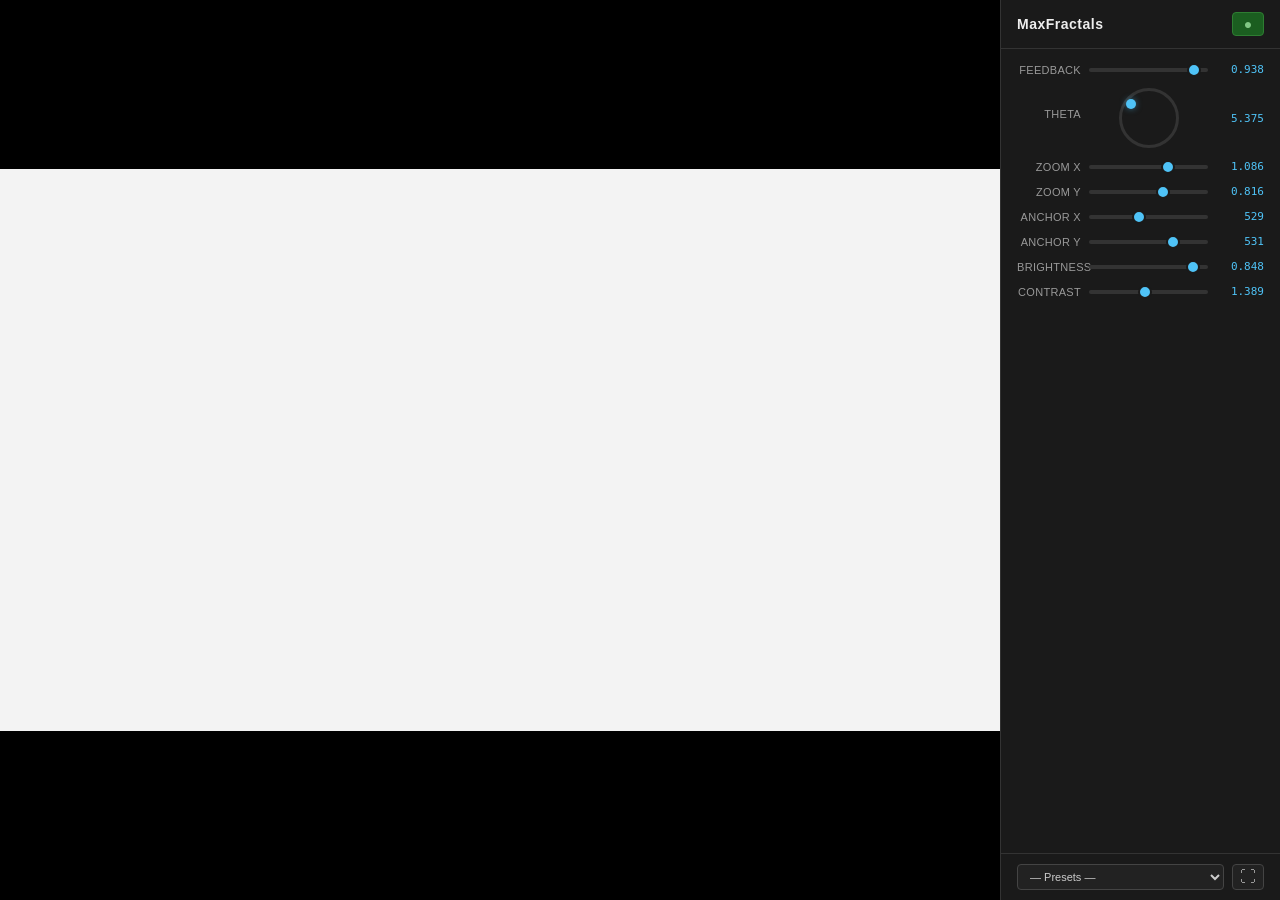
<file: index.html>
<!DOCTYPE html>
<html lang="en">
<head>
<meta charset="UTF-8">
<meta name="viewport" content="width=device-width, initial-scale=1.0">
<title>MaxFractals</title>
<link rel="stylesheet" href="style.css">
</head>
<body>
<div id="app">
  <div id="viewer">
    <canvas id="canvas"></canvas>
  </div>
  <div id="panel">
    <div id="header">
      <h1>MaxFractals</h1>
      <button id="toggle-btn" class="active">●</button>
    </div>

    <div id="controls">
      <div class="ctrl">
        <label>Feedback</label>
        <input type="range" id="feedback" min="0" max="1" step="0.001" value="0.9375">
        <span class="val" id="feedback-val">0.938</span>
      </div>

      <div class="ctrl">
        <label>Theta</label>
        <div id="theta-dial" class="dial">
          <div class="dial-ring"></div>
          <div class="dial-indicator"></div>
        </div>
        <span class="val" id="theta-val">5.38</span>
      </div>

      <div class="ctrl">
        <label>Zoom X</label>
        <input type="range" id="zoom-x" min="-3" max="3" step="0.001" value="1.086">
        <span class="val" id="zoom-x-val">1.086</span>
      </div>

      <div class="ctrl">
        <label>Zoom Y</label>
        <input type="range" id="zoom-y" min="-3" max="3" step="0.001" value="0.816">
        <span class="val" id="zoom-y-val">0.816</span>
      </div>

      <div class="ctrl">
        <label>Anchor X</label>
        <input type="range" id="anchor-x" min="0" max="1280" step="1" value="529">
        <span class="val" id="anchor-x-val">529</span>
      </div>

      <div class="ctrl">
        <label>Anchor Y</label>
        <input type="range" id="anchor-y" min="0" max="720" step="1" value="531">
        <span class="val" id="anchor-y-val">531</span>
      </div>

      <div class="ctrl">
        <label>Brightness</label>
        <input type="range" id="brightness" min="-1" max="1" step="0.001" value="0.848">
        <span class="val" id="brightness-val">0.848</span>
      </div>

      <div class="ctrl">
        <label>Contrast</label>
        <input type="range" id="contrast" min="0" max="3" step="0.001" value="1.389">
        <span class="val" id="contrast-val">1.389</span>
      </div>
    </div>

    <div id="footer">
      <select id="presets">
        <option value="">— Presets —</option>
      </select>
      <button id="fullscreen-btn">⛶</button>
    </div>
  </div>
</div>

<video id="video" autoplay playsinline muted></video>

<script src="app.js"></script>
</body>
</html>
</file>
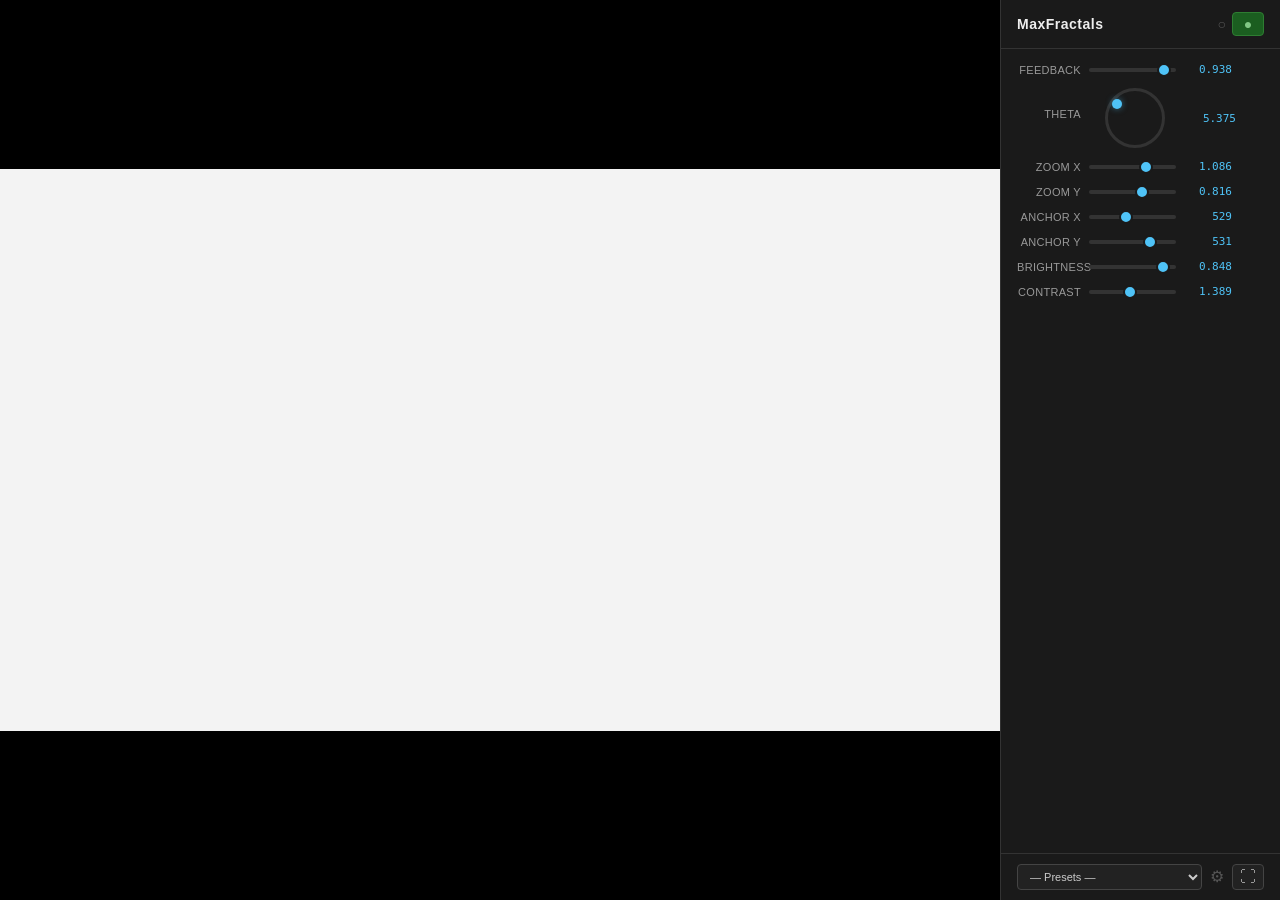
<file: web/index.html>
<!DOCTYPE html>
<html lang="en">
<head>
<meta charset="UTF-8">
<meta name="viewport" content="width=device-width, initial-scale=1.0">
<title>MaxFractals</title>
<link rel="stylesheet" href="style.css">
</head>
<body oncontextmenu="return false;">
<div id="app">
  <div id="viewer">
    <canvas id="canvas"></canvas>
  </div>
  <div id="panel">
    <div id="header">
      <h1>MaxFractals</h1>
      <div id="header-right">
        <span id="midi-dot" title="MIDI disconnected">○</span>
        <button id="toggle-btn" class="active">●</button>
      </div>
    </div>

    <div id="controls">
      <div class="ctrl">
        <label>Feedback</label>
        <input type="range" id="feedback" min="0" max="1" step="0.001" value="0.9375">
        <span class="val" id="feedback-val">0.938</span>
        <span class="midi-badge" id="feedback-midi"></span>
      </div>

      <div class="ctrl">
        <label>Theta</label>
        <div id="theta-dial" class="dial">
          <div class="dial-ring"></div>
          <div class="dial-indicator"></div>
        </div>
        <span class="val" id="theta-val">5.38</span>
        <span class="midi-badge" id="theta-midi"></span>
      </div>

      <div class="ctrl">
        <label>Zoom X</label>
        <input type="range" id="zoom-x" min="-3" max="3" step="0.001" value="1.086">
        <span class="val" id="zoom-x-val">1.086</span>
        <span class="midi-badge" id="zoom-x-midi"></span>
      </div>

      <div class="ctrl">
        <label>Zoom Y</label>
        <input type="range" id="zoom-y" min="-3" max="3" step="0.001" value="0.816">
        <span class="val" id="zoom-y-val">0.816</span>
        <span class="midi-badge" id="zoom-y-midi"></span>
      </div>

      <div class="ctrl">
        <label>Anchor X</label>
        <input type="range" id="anchor-x" min="0" max="1280" step="1" value="529">
        <span class="val" id="anchor-x-val">529</span>
        <span class="midi-badge" id="anchor-x-midi"></span>
      </div>

      <div class="ctrl">
        <label>Anchor Y</label>
        <input type="range" id="anchor-y" min="0" max="720" step="1" value="531">
        <span class="val" id="anchor-y-val">531</span>
        <span class="midi-badge" id="anchor-y-midi"></span>
      </div>

      <div class="ctrl">
        <label>Brightness</label>
        <input type="range" id="brightness" min="-1" max="1" step="0.001" value="0.848">
        <span class="val" id="brightness-val">0.848</span>
        <span class="midi-badge" id="brightness-midi"></span>
      </div>

      <div class="ctrl">
        <label>Contrast</label>
        <input type="range" id="contrast" min="0" max="3" step="0.001" value="1.389">
        <span class="val" id="contrast-val">1.389</span>
        <span class="midi-badge" id="contrast-midi"></span>
      </div>
    </div>

    <div id="footer">
      <select id="presets">
        <option value="">— Presets —</option>
      </select>
      <a href="midi-test.html" style="color:#555;font-size:16px;text-decoration:none;line-height:1;" title="MIDI diagnostics">⚙</a>
      <button id="fullscreen-btn">⛶</button>
    </div>
  </div>
</div>

<video id="video" autoplay playsinline muted></video>

<script src="app.js"></script>
</body>
</html>
</file>
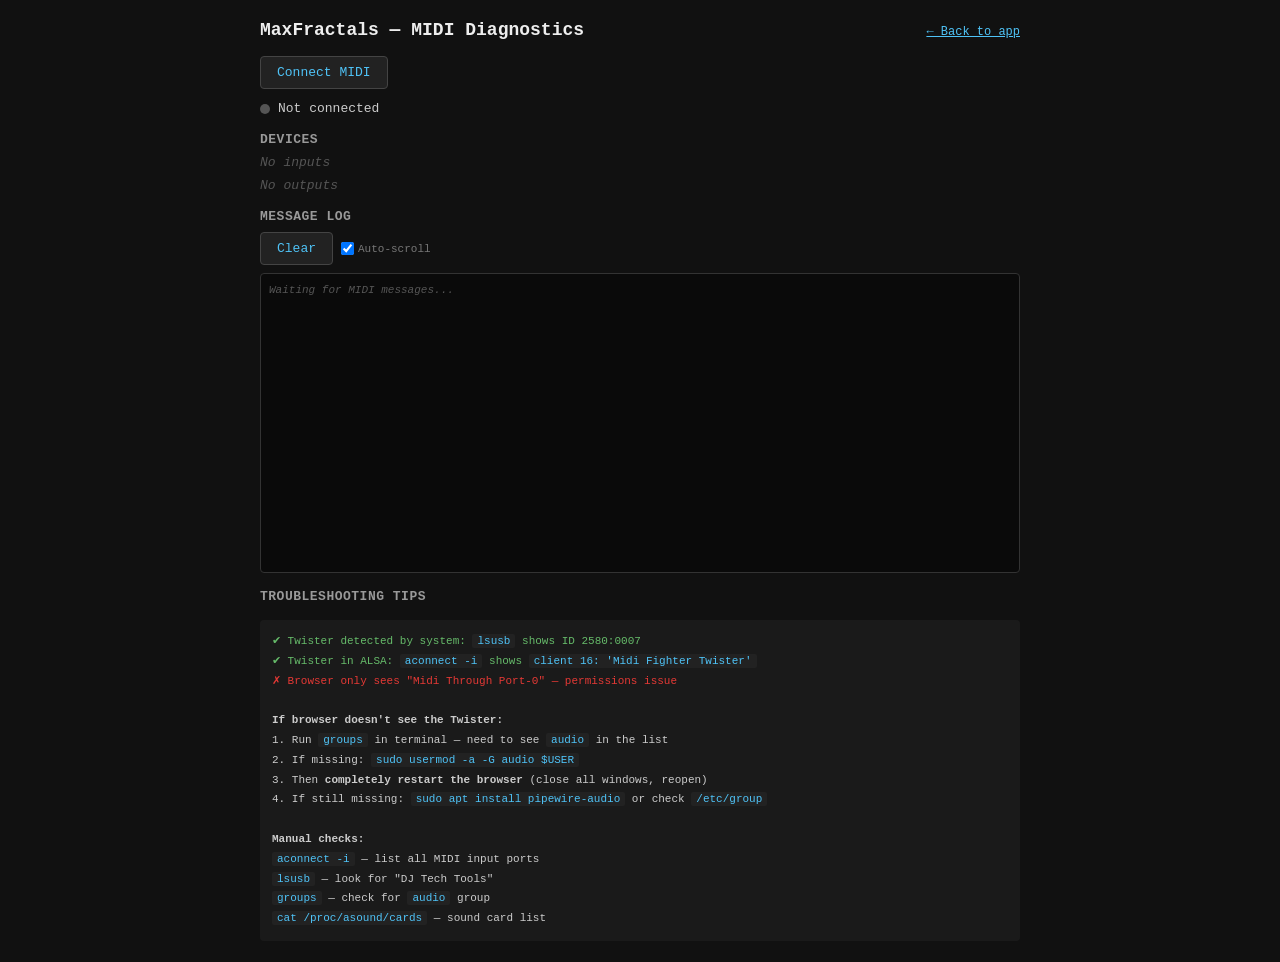
<file: web/midi-test.html>
<!DOCTYPE html>
<html lang="en">
<head>
<meta charset="UTF-8">
<meta name="viewport" content="width=device-width, initial-scale=1.0">
<title>MIDI Diagnostics — MaxFractals</title>
<style>
*, *::before, *::after { box-sizing: border-box; margin: 0; padding: 0; }
body {
  background: #111; color: #ccc;
  font-family: 'SF Mono', 'Fira Code', 'Consolas', monospace;
  font-size: 13px; padding: 20px;
  max-width: 800px; margin: 0 auto;
}
h1 { font-size: 18px; color: #eee; margin-bottom: 16px; }
h2 { font-size: 13px; color: #999; text-transform: uppercase; letter-spacing: 0.5px; margin: 16px 0 8px; }
button {
  background: #222; color: #4fc3f7; border: 1px solid #444;
  padding: 8px 16px; font-size: 13px; border-radius: 4px;
  cursor: pointer; font-family: inherit;
}
button:hover { background: #333; border-color: #4fc3f7; }
button:disabled { opacity: 0.4; cursor: default; }
#status { margin: 12px 0; display: flex; align-items: center; gap: 8px; }
#dot { width: 10px; height: 10px; border-radius: 50%; background: #555; display: inline-block; }
#dot.ok { background: #66bb6a; box-shadow: 0 0 8px rgba(102,187,106,0.5); }
#dot.err { background: #e53935; box-shadow: 0 0 8px rgba(229,57,53,0.5); }
.device-list { margin: 8px 0; }
.device { padding: 6px 8px; background: #1a1a1a; border-radius: 4px; margin: 4px 0; font-size: 12px; }
.device .name { color: #eee; }
.device .meta { color: #777; font-size: 11px; }
.device .conn { color: #66bb6a; }
.device .disc { color: #e53935; }
#msg-log {
  background: #0a0a0a; border: 1px solid #333; border-radius: 4px;
  height: 300px; overflow-y: auto; padding: 8px;
  font-size: 11px; line-height: 1.6;
}
#msg-log .entry { padding: 1px 0; border-bottom: 1px solid #1a1a1a; }
#msg-log .time { color: #555; margin-right: 6px; }
#msg-log .raw { color: #4fc3f7; margin-right: 8px; }
#msg-log .parsed { color: #ccc; }
#msg-log .chan { color: #ce93d8; }
#msg-log .note { color: #81c784; }
#msg-log .cc { color: #ffb74d; }
#toolbar { display: flex; gap: 8px; margin-bottom: 8px; align-items: center; }
#toolbar label { color: #777; font-size: 11px; display: flex; align-items: center; gap: 4px; cursor: pointer; }
.tips { background: #1a1a1a; border-radius: 4px; padding: 12px; font-size: 11px; line-height: 1.8; margin-top: 16px; }
.tips code { background: #222; padding: 1px 5px; border-radius: 2px; color: #4fc3f7; }
.tips .ok { color: #66bb6a; }
.tips .fail { color: #e53935; }
</style>
</head>
<body>
<div style="display:flex;justify-content:space-between;align-items:baseline;margin-bottom:16px">
  <h1 style="margin-bottom:0">MaxFractals — MIDI Diagnostics</h1>
  <a href="index.html" style="color:#4fc3f7;font-size:12px;">← Back to app</a>
</div>

<button id="connect-btn">Connect MIDI</button>

<div id="status">
  <span id="dot"></span>
  <span id="status-text">Not connected</span>
</div>

<h2>Devices</h2>
<div id="inputs" class="device-list"><em style="color:#555">No inputs</em></div>
<div id="outputs" class="device-list"><em style="color:#555">No outputs</em></div>

<h2>Message Log</h2>
<div id="toolbar">
  <button id="clear-btn">Clear</button>
  <label><input type="checkbox" id="autoscroll" checked> Auto-scroll</label>
</div>
<div id="msg-log"><em style="color:#555">Waiting for MIDI messages...</em></div>

<h2>Troubleshooting Tips</h2>
<div class="tips">
  <div class="ok">✔ Twister detected by system: <code>lsusb</code> shows ID 2580:0007</div>
  <div class="ok">✔ Twister in ALSA: <code>aconnect -i</code> shows <code>client 16: 'Midi Fighter Twister'</code></div>
  <div class="fail">✗ Browser only sees "Midi Through Port-0" — permissions issue</div>
  <br>
  <div><strong>If browser doesn't see the Twister:</strong></div>
  <div>1. Run <code>groups</code> in terminal — need to see <code>audio</code> in the list</div>
  <div>2. If missing: <code>sudo usermod -a -G audio $USER</code></div>
  <div>3. Then <strong>completely restart the browser</strong> (close all windows, reopen)</div>
  <div>4. If still missing: <code>sudo apt install pipewire-audio</code> or check <code>/etc/group</code></div>
  <br>
  <div><strong>Manual checks:</strong></div>
  <div><code>aconnect -i</code> — list all MIDI input ports</div>
  <div><code>lsusb</code> — look for "DJ Tech Tools"</div>
  <div><code>groups</code> — check for <code>audio</code> group</div>
  <div><code>cat /proc/asound/cards</code> — sound card list</div>
</div>

<script src="midi-test.js"></script>
</body>
</html>
</file>
<file: style.css>
*, *::before, *::after { box-sizing: border-box; margin: 0; padding: 0; }

html, body {
  height: 100%;
  background: #111;
  color: #ccc;
  font-family: -apple-system, 'Helvetica Neue', Arial, sans-serif;
  font-size: 12px;
  overflow: hidden;
  user-select: none;
}

#app {
  display: flex;
  height: 100%;
  width: 100%;
}

#viewer {
  flex: 1;
  display: flex;
  align-items: center;
  justify-content: center;
  min-width: 0;
  background: #000;
}

#canvas {
  display: block;
  max-width: 100%;
  max-height: 100%;
  object-fit: contain;
  background: #000;
}

#panel {
  width: 280px;
  min-width: 280px;
  background: #1a1a1a;
  display: flex;
  flex-direction: column;
  border-left: 1px solid #333;
  overflow-y: auto;
}

#header {
  display: flex;
  align-items: center;
  justify-content: space-between;
  padding: 12px 16px;
  border-bottom: 1px solid #333;
}

#header h1 {
  font-size: 14px;
  font-weight: 600;
  color: #eee;
  letter-spacing: 0.5px;
}

#toggle-btn {
  width: 32px;
  height: 24px;
  border: 1px solid #444;
  border-radius: 4px;
  background: #222;
  color: #666;
  font-size: 14px;
  cursor: pointer;
  transition: all 0.15s;
}

#toggle-btn.active {
  background: #1b5e20;
  border-color: #2e7d32;
  color: #81c784;
}

#toggle-btn:hover { opacity: 0.85; }

#controls {
  flex: 1;
  padding: 8px 16px;
  overflow-y: auto;
}

.ctrl {
  display: flex;
  align-items: center;
  gap: 8px;
  padding: 6px 0;
  position: relative;
}

.ctrl label {
  width: 64px;
  font-size: 11px;
  color: #999;
  text-align: right;
  flex-shrink: 0;
  text-transform: uppercase;
  letter-spacing: 0.3px;
}

.ctrl input[type="range"] {
  flex: 1;
  min-width: 0;
  -webkit-appearance: none;
  appearance: none;
  height: 4px;
  border-radius: 2px;
  background: #333;
  outline: none;
}

.ctrl input[type="range"]::-webkit-slider-thumb {
  -webkit-appearance: none;
  width: 14px;
  height: 14px;
  border-radius: 50%;
  background: #4fc3f7;
  border: 2px solid #1a1a1a;
  cursor: pointer;
  transition: transform 0.1s;
}

.ctrl input[type="range"]::-webkit-slider-thumb:hover {
  transform: scale(1.15);
}

.ctrl input[type="range"]::-moz-range-thumb {
  width: 14px;
  height: 14px;
  border-radius: 50%;
  background: #4fc3f7;
  border: 2px solid #1a1a1a;
  cursor: pointer;
}

.val {
  width: 48px;
  font-size: 11px;
  color: #4fc3f7;
  text-align: right;
  font-variant-numeric: tabular-nums;
  flex-shrink: 0;
  font-family: 'SF Mono', 'Fira Code', monospace;
}

.dial {
  position: relative;
  width: 60px;
  height: 60px;
  flex-shrink: 0;
  cursor: pointer;
  margin: 0 auto;
}

.dial-ring {
  width: 100%;
  height: 100%;
  border-radius: 50%;
  border: 3px solid #333;
  background: transparent;
  transition: border-color 0.15s;
}

.dial:hover .dial-ring { border-color: #555; }

.dial-indicator {
  position: absolute;
  width: 10px;
  height: 10px;
  border-radius: 50%;
  background: #4fc3f7;
  top: 50%;
  left: 50%;
  margin: -5px 0 0 -5px;
  pointer-events: none;
  transition: background 0.15s;
  box-shadow: 0 0 6px rgba(79, 195, 247, 0.5);
}

.ctrl:has(.dial) { gap: 4px; }
.ctrl:has(.dial) label { align-self: flex-start; margin-top: 20px; }

#footer {
  display: flex;
  gap: 8px;
  padding: 10px 16px;
  border-top: 1px solid #333;
  align-items: center;
}

#presets {
  flex: 1;
  background: #222;
  color: #ccc;
  border: 1px solid #444;
  border-radius: 4px;
  padding: 5px 8px;
  font-size: 11px;
  cursor: pointer;
  outline: none;
}

#presets:focus { border-color: #4fc3f7; }

#fullscreen-btn {
  width: 32px;
  height: 26px;
  border: 1px solid #444;
  border-radius: 4px;
  background: #222;
  color: #999;
  font-size: 16px;
  cursor: pointer;
  line-height: 1;
  transition: all 0.15s;
}

#fullscreen-btn:hover { background: #333; color: #eee; }

video { display: none; }

@media (max-width: 700px) {
  #app { flex-direction: column; }
  #panel {
    width: 100%;
    min-width: 0;
    max-height: 45vh;
    border-left: none;
    border-top: 1px solid #333;
  }
  #viewer { flex: 0 1 auto; height: 55vh; }
}
</file>
<file: web/style.css>
*, *::before, *::after { box-sizing: border-box; margin: 0; padding: 0; }

html, body {
  height: 100%;
  background: #111;
  color: #ccc;
  font-family: -apple-system, 'Helvetica Neue', Arial, sans-serif;
  font-size: 12px;
  overflow: hidden;
  user-select: none;
}

#app {
  display: flex;
  height: 100%;
  width: 100%;
}

#viewer {
  flex: 1;
  display: flex;
  align-items: center;
  justify-content: center;
  min-width: 0;
  background: #000;
}

#canvas {
  display: block;
  max-width: 100%;
  max-height: 100%;
  object-fit: contain;
  background: #000;
}

#panel {
  width: 280px;
  min-width: 280px;
  background: #1a1a1a;
  display: flex;
  flex-direction: column;
  border-left: 1px solid #333;
  overflow-y: auto;
}

#header {
  display: flex;
  align-items: center;
  justify-content: space-between;
  padding: 12px 16px;
  border-bottom: 1px solid #333;
}

#header h1 {
  font-size: 14px;
  font-weight: 600;
  color: #eee;
  letter-spacing: 0.5px;
}

#toggle-btn {
  width: 32px;
  height: 24px;
  border: 1px solid #444;
  border-radius: 4px;
  background: #222;
  color: #666;
  font-size: 14px;
  cursor: pointer;
  transition: all 0.15s;
}

#toggle-btn.active {
  background: #1b5e20;
  border-color: #2e7d32;
  color: #81c784;
}

#toggle-btn:hover { opacity: 0.85; }

#controls {
  flex: 1;
  padding: 8px 16px;
  overflow-y: auto;
}

.ctrl {
  display: flex;
  align-items: center;
  gap: 8px;
  padding: 6px 0;
  position: relative;
}

.ctrl label {
  width: 64px;
  font-size: 11px;
  color: #999;
  text-align: right;
  flex-shrink: 0;
  text-transform: uppercase;
  letter-spacing: 0.3px;
}

.ctrl input[type="range"] {
  flex: 1;
  min-width: 0;
  -webkit-appearance: none;
  appearance: none;
  height: 4px;
  border-radius: 2px;
  background: #333;
  outline: none;
}

.ctrl input[type="range"]::-webkit-slider-thumb {
  -webkit-appearance: none;
  width: 14px;
  height: 14px;
  border-radius: 50%;
  background: #4fc3f7;
  border: 2px solid #1a1a1a;
  cursor: pointer;
  transition: transform 0.1s;
}

.ctrl input[type="range"]::-webkit-slider-thumb:hover {
  transform: scale(1.15);
}

.ctrl input[type="range"]::-moz-range-thumb {
  width: 14px;
  height: 14px;
  border-radius: 50%;
  background: #4fc3f7;
  border: 2px solid #1a1a1a;
  cursor: pointer;
}

.val {
  width: 48px;
  font-size: 11px;
  color: #4fc3f7;
  text-align: right;
  font-variant-numeric: tabular-nums;
  flex-shrink: 0;
  font-family: 'SF Mono', 'Fira Code', monospace;
}

.dial {
  position: relative;
  width: 60px;
  height: 60px;
  flex-shrink: 0;
  cursor: pointer;
  margin: 0 auto;
}

.dial-ring {
  width: 100%;
  height: 100%;
  border-radius: 50%;
  border: 3px solid #333;
  background: transparent;
  transition: border-color 0.15s;
}

.dial:hover .dial-ring { border-color: #555; }

.dial-indicator {
  position: absolute;
  width: 10px;
  height: 10px;
  border-radius: 50%;
  background: #4fc3f7;
  top: 50%;
  left: 50%;
  margin: -5px 0 0 -5px;
  pointer-events: none;
  transition: background 0.15s;
  box-shadow: 0 0 6px rgba(79, 195, 247, 0.5);
}

.ctrl:has(.dial) { gap: 4px; }
.ctrl:has(.dial) label { align-self: flex-start; margin-top: 20px; }

#footer {
  display: flex;
  gap: 8px;
  padding: 10px 16px;
  border-top: 1px solid #333;
  align-items: center;
}

#presets {
  flex: 1;
  background: #222;
  color: #ccc;
  border: 1px solid #444;
  border-radius: 4px;
  padding: 5px 8px;
  font-size: 11px;
  cursor: pointer;
  outline: none;
}

#presets:focus { border-color: #4fc3f7; }

#fullscreen-btn {
  width: 32px;
  height: 26px;
  border: 1px solid #444;
  border-radius: 4px;
  background: #222;
  color: #999;
  font-size: 16px;
  cursor: pointer;
  line-height: 1;
  transition: all 0.15s;
}

#fullscreen-btn:hover { background: #333; color: #eee; }

#header-right {
  display: flex;
  align-items: center;
  gap: 6px;
}

#midi-dot {
  font-size: 14px;
  cursor: pointer;
  color: #555;
  transition: color 0.3s;
  line-height: 1;
}

#midi-dot.connected { color: #66bb6a; text-shadow: 0 0 6px rgba(102,187,106,0.5); }
#midi-dot.learning { color: #ffa726; animation: pulse 0.6s ease-in-out infinite alternate; }

.midi-badge {
  font-size: 9px;
  color: #66bb6a;
  width: 24px;
  text-align: left;
  flex-shrink: 0;
  font-family: 'SF Mono', 'Fira Code', monospace;
  opacity: 0;
  transition: opacity 0.2s;
}

.midi-badge.show { opacity: 1; }

.ctrl.learning input[type="range"] { background: #ffa726; }
.ctrl.learning input[type="range"]::-webkit-slider-thumb { background: #ffa726; box-shadow: 0 0 8px rgba(255,167,38,0.6); }
.ctrl.learning input[type="range"]::-moz-range-thumb { background: #ffa726; box-shadow: 0 0 8px rgba(255,167,38,0.6); }
.ctrl.learning .dial-ring { border-color: #ffa726; box-shadow: 0 0 8px rgba(255,167,38,0.4); }
.ctrl.learning .val { color: #ffa726; }

@keyframes pulse {
  from { opacity: 0.5; transform: scale(0.9); }
  to   { opacity: 1;   transform: scale(1.1); }
}

video { display: none; }

@media (max-width: 700px) {
  #app { flex-direction: column; }
  #panel {
    width: 100%;
    min-width: 0;
    max-height: 45vh;
    border-left: none;
    border-top: 1px solid #333;
  }
  #viewer { flex: 0 1 auto; height: 55vh; }
}
</file>
